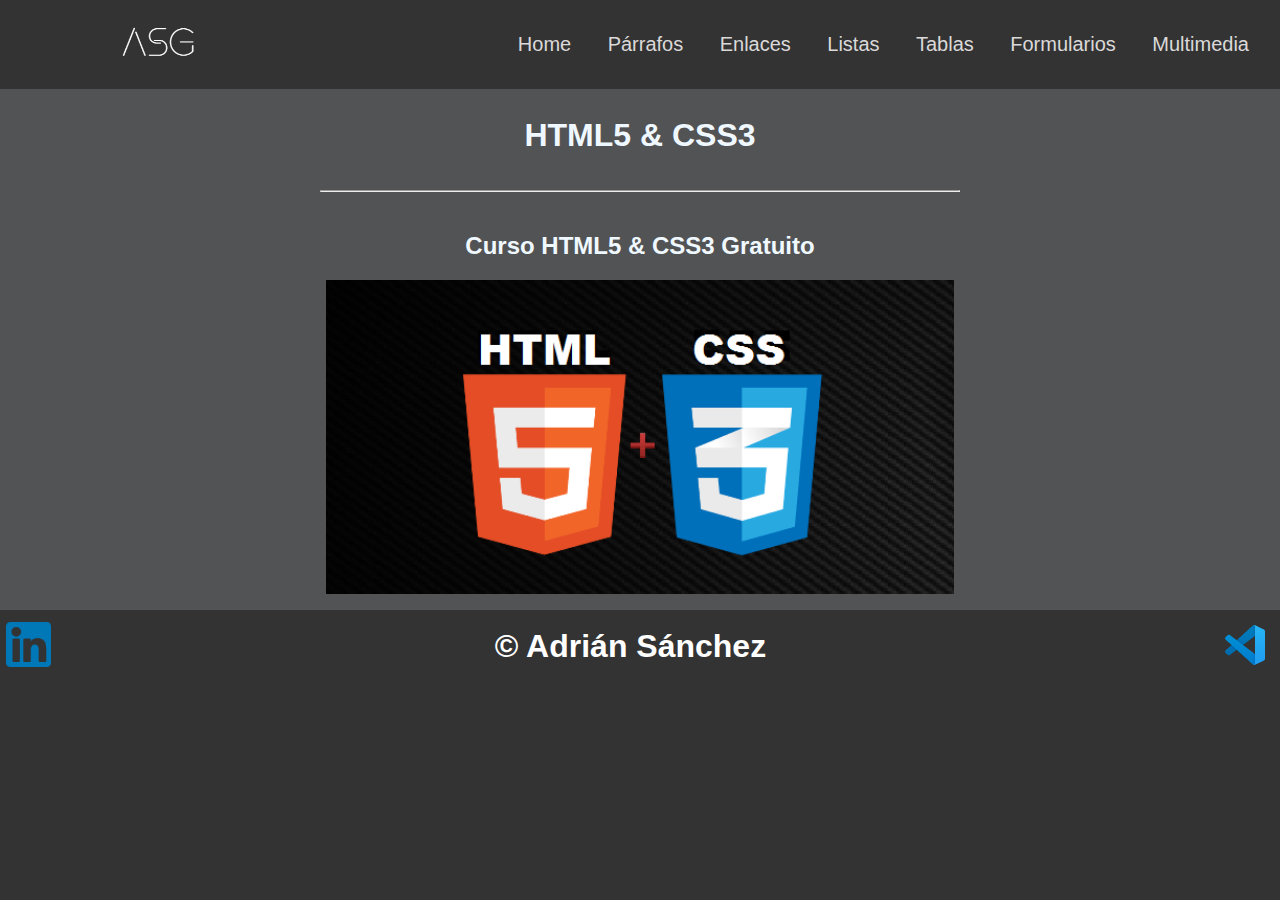
<file: index.html>
<!DOCTYPE html>
<html lang="en">

<head>
    <meta charset="UTF-8">
    <meta name="viewport" content="width=device-width, initial-scale=1.0">
    <title>Curso HTML5-CSS3</title>
    <link rel="stylesheet" href="css/style.css">
</head>

<body>

    <header>
        <div class="row align-items-center justify-content-between">
            <div class="col-3"><img src="img/ASG.png" alt="logo" height="55px"></div>
            <div class="col-9">
                <span id="btnmenu" onclick="opendrawer()">&#9776;</span>
                <nav id="menu">
                    <ul class="text-right">
                        <li>
                            <a href="index.html">
                                Home
                            </a>
                        </li>
                        <li>
                            <a href="parrafos.html">
                                Párrafos
                            </a>
                        </li>
                        <li>
                            <a href="enlaces.html">
                                Enlaces
                            </a>
                        </li>
                        <li>
                            <a href="listas.html">
                                Listas
                            </a>
                        </li>
                        <li>
                            <a href="tablas.html">
                                Tablas
                            </a>
                        </li>
                        <li>
                            <a href="formularios.html">
                                Formularios
                            </a>
                        </li>
                        <li>
                            <a href="multimedia.html">
                                Multimedia
                            </a>
                        </li>
                    </ul>
                </nav>
            </div>
        </div>


    </header>
    <main id="homemain">


        <div class="p-2">
            <h1 class="text-center py-3">HTML5 & CSS3</h1>
        </div>
        <div class="container50 align-items-center"><hr></div>
        <div class="p-2">
            <div id="home" class="">
                <h2 class="text-center">Curso HTML5 & CSS3 Gratuito</h2>
                <img src="img/imagenmain.png" alt="" width="50%">
            </div>
        </div>

    </main>
    <footer class="position-relative">
        <div class="row align-items-center justify-content-between">
            <div id="linkedinfooter" class="col-2">
                <a href="https://www.linkedin.com/in/adri%C3%A1n-s%C3%A1nchez-garc%C3%ADa-063ba6274/"
                    target="_blank"><img src="img/linkedin.png" alt="Enlace Linkedin"></a>
            </div>
            <div id="namefooter" class="col-7">
                <h1 class="text-center text-white py-3">&copy; Adrián Sánchez</h1>
            </div>
           
            <div id="codefooter" class="col-2">
                <a href="https://code.visualstudio.com/" target="_blank"><img src="img/code_70x70.png"
                        alt="Enlace Linkedin" width=""></a>
            </div>
            
            <div class="cb"></div>
        </div>
    </footer>
    </div>
    <script>
        function opendrawer() {
            document.getElementById('menu').style.display = 'block';
            document.getElementById('menu').style.witdh = '100%';
        }
    </script>
</body>

</html>
</file>
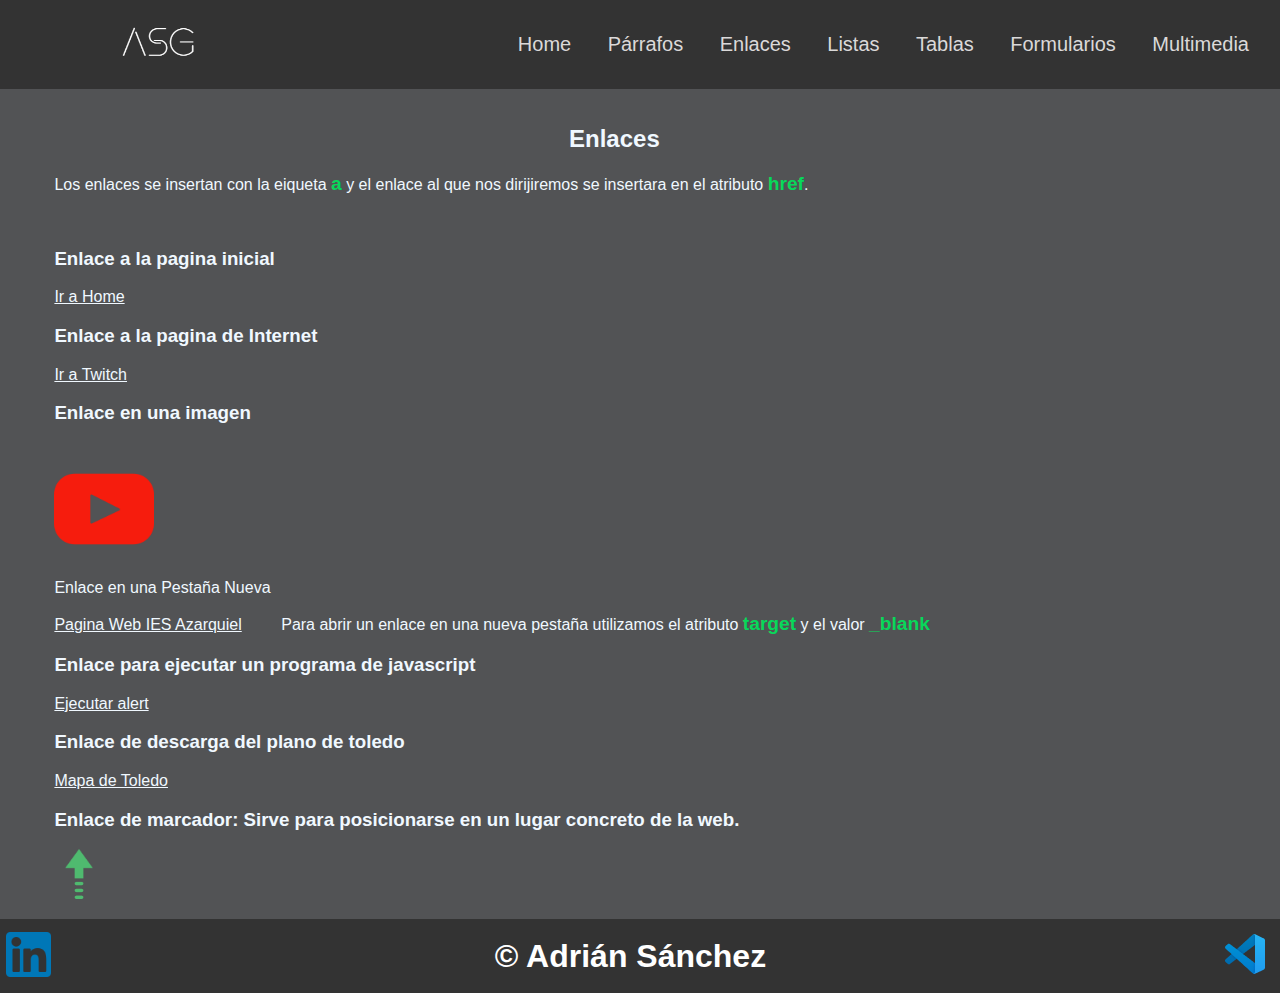
<file: enlaces.html>
<!DOCTYPE html>
<html lang="en">

<head>
    <meta charset="UTF-8">
    <meta name="viewport" content="width=device-width, initial-scale=1.0">
    <title>Enlaces en HTML5</title>
    <link rel="stylesheet" href="css/style.css">
</head>

<body>

    <header>
        <div class="row align-items-center justify-content-between">
            <div class="col-3"><img src="img/ASG.png" alt="logo" height="55px"></div>
            <div class="col-9">
                <span id="btnmenu" onclick="opendrawer()">&#9776;</span>
                <nav id="menu">
                    <ul class="text-right">
                        <li>
                            <a href="index.html">
                                Home
                            </a>
                        </li>
                        <li>
                            <a href="parrafos.html">
                                Párrafos
                            </a>
                        </li>
                        <li>
                            <a href="enlaces.html">
                                Enlaces
                            </a>
                        </li>
                        <li>
                            <a href="listas.html">
                                Listas
                            </a>
                        </li>
                        <li>
                            <a href="tablas.html">
                                Tablas
                            </a>
                        </li>
                        <li>
                            <a href="formularios.html">
                                Formularios
                            </a>
                        </li>
                        <li>
                            <a href="multimedia.html">
                                Multimedia
                            </a>
                        </li>
                    </ul>
                </nav>
            </div>
        </div>


    </header>
    <main>
        <div id="parrafos" class="container80 p-3">
            <h2 class="text-center">Enlaces</h2>
            <p>Los enlaces se insertan con la eiqueta <b class="tcgreen">a</b> y el enlace al que nos dirijiremos se
                insertara en el atributo <b class="tcgreen">href</b>.</p>
            <br>
            <h3>Enlace a la pagina inicial</h3>
            <a href="index.html">Ir a Home</a>
            <br>
            <h3>Enlace a la pagina de Internet</h3>
            <a href="https://www.twitch.tv/">Ir a Twitch</a>
            <br>
            <h3>Enlace en una imagen</h3>
            <a href="https://www.youtube.com"><img src="img/youtube.png" width="100px" alt="Imagen Youtube"
                    class="py-3"></a>
            <br>Enlace en una Pestaña Nueva</h3>
            <br>
            <p><a href="http://www.ies-azarquiel.es/" target="_blank">Pagina Web IES Azarquiel</a> <span class="pl-3">
                    Para abrir un enlace en una nueva pestaña utilizamos el atributo <b class="tcgreen">target</b> y el
                    valor <b class="tcgreen">_blank</b> </span> </p>
            
            <h3>Enlace para ejecutar un programa de javascript</h3>
            <a href="javascript:alert('Hola mundo')">Ejecutar alert</a>
            <h3>Enlace de descarga del plano de toledo</h3>
                <a href="pdf/mapatoledo.pdf" target="_blank">Mapa de Toledo</a>
            <h3>Enlace de marcador: Sirve para posicionarse en un lugar concreto de la web.</h3>
                    <a href="#top"><img src="img/flechaar.png" width="50px" alt=""></a>
        </div>
    </main>
    <footer class="position-relative">
        <div class="row align-items-center justify-content-between">
            <div id="linkedinfooter" class="col-2">
                <a href="https://www.linkedin.com/in/adri%C3%A1n-s%C3%A1nchez-garc%C3%ADa-063ba6274/"
                    target="_blank"><img src="img/linkedin.png" alt="Enlace Linkedin"></a>
            </div>
            <div id="namefooter" class="col-7">
                <h1 class="text-center text-white py-3">&copy; Adrián Sánchez</h1>
            </div>

            <div id="codefooter" class="col-2">
                <a href="https://code.visualstudio.com/" target="_blank"><img src="img/code_70x70.png"
                        alt="Enlace Linkedin" width=""></a>
            </div>

            <div class="cb"></div>
        </div>
    </footer>
    </div>
    <script>
        function opendrawer() {
            document.getElementById('menu').style.display = 'block';
            document.getElementById('menu').style.witdh = '100%';
        }
    </script>
</body>

</html>
</file>
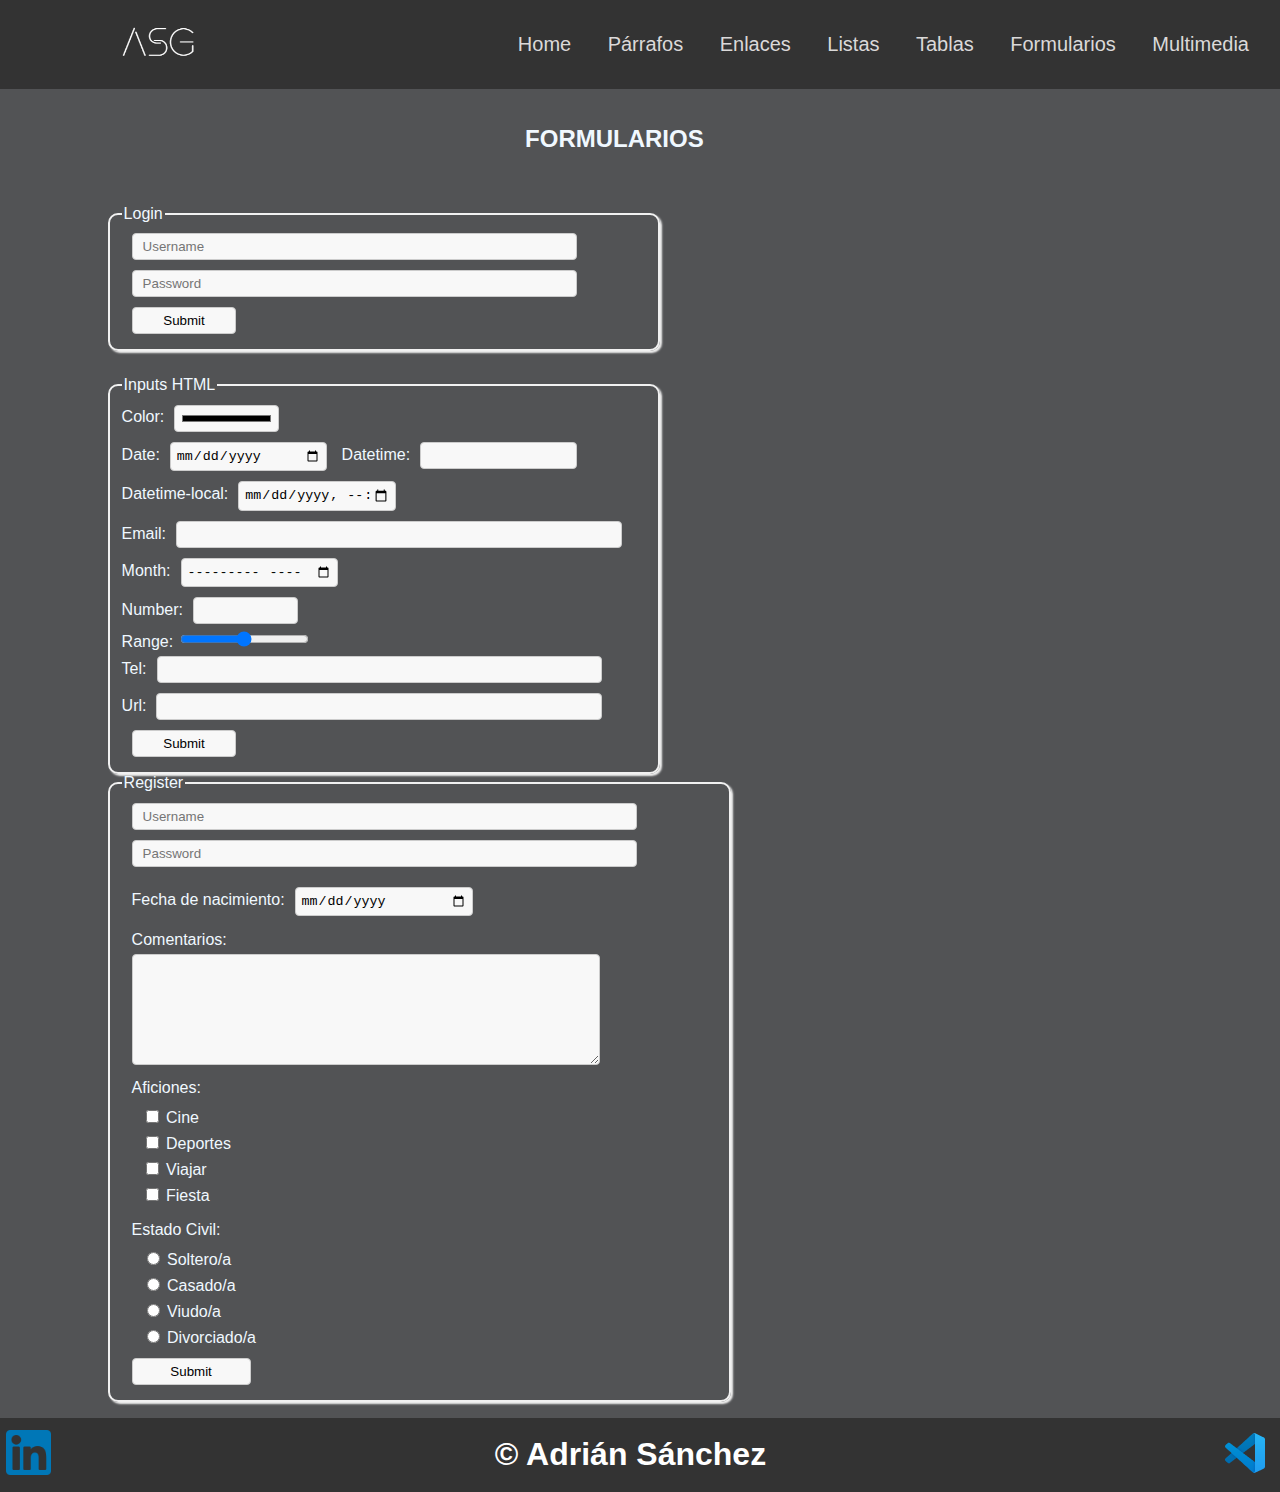
<file: formularios.html>
<!DOCTYPE html>
<html lang="en">

<head>
    <meta charset="UTF-8">
    <meta name="viewport" content="width=device-width, initial-scale=1.0">
    <title>Formularios en HTML5</title>
    <link rel="stylesheet" href="css/style.css">
</head>

<body>

    <header>
        <div class="row align-items-center justify-content-between">
            <div class="col-3"><img src="img/ASG.png" alt="logo" height="55px"></div>
            <div class="col-9">
                <span id="btnmenu" onclick="opendrawer()">&#9776;</span>
                <nav id="menu">
                    <ul class="text-right">
                        <li>
                            <a href="index.html">
                                Home
                            </a>
                        </li>
                        <li>
                            <a href="parrafos.html">
                                Párrafos
                            </a>
                        </li>
                        <li>
                            <a href="enlaces.html">
                                Enlaces
                            </a>
                        </li>
                        <li>
                            <a href="listas.html">
                                Listas
                            </a>
                        </li>
                        <li>
                            <a href="tablas.html">
                                Tablas
                            </a>
                        </li>
                        <li>
                            <a href="formularios.html">
                                Formularios
                            </a>
                        </li>
                        <li>
                            <a href="multimedia.html">
                                Multimedia
                            </a>
                        </li>
                    </ul>
                </nav>
            </div>
        </div>


    </header>
    <main>
        <div class="container80 p-3"><h2 class="text-center">FORMULARIOS</h2></div>
        
        <div id="formularios" class="container70 p-3 row wrap">
           
            <form action="" method="get" id="formlogin" >
                <fieldset id="Login">
                    <legend>Login</legend>
                    <label for=""> <input type="text" name="username" class="inputgrande" placeholder="Username"> </label>
                    <label for=""> <input type="password" name="password" class="inputgrande"placeholder="Password"></label>
                    <label for=""><input type="submit" class="inputpequeno"></label>
                    
                </fieldset>

                <fieldset id="InputsHTML">
                    <legend>Inputs HTML</legend>
                    <label for=""> Color:<input type="color" name="Color" class="inputpequeno"></label><br> 
                    <label for=""> Date:<input type="date" name="date" class="inputfecha"></label>
                    <label for=""> Datetime:<input type="datetime" name="datetime" class="inputfecha"></label><br>
                    <label for=""> Datetime-local:<input type="datetime-local" name="datetimel" class="inputfecha"></label><br>
                    <label for=""> Email:<input type="email" name="email" class="inputgrande"></label>
                    <label for="">Month:<input type="month" name="color" class="inputfecha"></label><br>
                    <label for="">Number:<input type="number" name="number" class="inputpequeno"></label><br>
                    <label for="">Range:  <input type="range" name="range" class=""></label><br>
                    <label for="">Tel:<input type="tel" name="telephone" class="inputgrande"></label><br>
                    <label for="">Url:<input type="url" name="url" class="inputgrande"></label>
                    <label for=""><input type="submit" class="inputpequeno"></label>


                    
                </fieldset>
            </form>
            <form action="" method="get" id="formregister">
                <fieldset id="Register">
                    <legend>Register</legend>
                    <label for=""> <input type="text" name="username" class="inputgrande" placeholder="Username"></label>
                    <label for=""> <input type="password" name="password" class="inputgrande" placeholder="Password"></label>
                    
                    <div class="p-t"><label for="" class="m-l p-t">Fecha de nacimiento:<input type="date" name="fecha" class="inputfecha" placeholder=""></label></div>
                    
                    <div class="m-l p-t">
                        <label for="" class="p-b">Comentarios:</label><br>
                        <textarea class="inputcomentario" name="comment" id="" cols="70" rows="7"></textarea></label>
                    </div>
                    <div class="m-l p-t">
                        <label for="">Aficiones: <br>
                            
                            <div class="m-l p-t">
                                <input type="checkbox" name="cine" id="" class="m-b-p"> Cine <br>
                                <input type="checkbox" name="deportes" id="" class="m-b-p"> Deportes <br>
                                <input type="checkbox" name="viajar" id=""class="m-b-p"> Viajar  <br>
                                <input type="checkbox" name="fiesta" id="" class="m-b-p"> Fiesta <br>
                            </div>
                        </label>
                    </div>
                    <div class="m-l p-t">
                        <label for="" class="m-b-p">Estado Civil: <br>
                           
                            <div class="m-l p-t">
                                <input type="radio" name="estado" id="" class="m-b-p"> Soltero/a <br>
                                <input type="radio" name="estado" id=""class="m-b-p"> Casado/a <br>
                                <input type="radio" name="estado" id="" class="m-b-p"> Viudo/a <br>
                                <input type="radio" name="estado" id="" class="m-b-p"> Divorciado/a <br>
                                
                            </div>
                        </label>
                    </div>
                    <label for=""><input type="submit" class="inputpequeno"></label>
                </fieldset>
            </form>
            
        </div>
    </main>
    <footer class="position-relative">
        <div class="row align-items-center justify-content-between">
            <div id="linkedinfooter" class="col-2">
                <a href="https://www.linkedin.com/in/adri%C3%A1n-s%C3%A1nchez-garc%C3%ADa-063ba6274/"
                    target="_blank"><img src="img/linkedin.png" alt="Enlace Linkedin"></a>
            </div>
            <div id="namefooter" class="col-7">
                <h1 class="text-center text-white py-3">&copy; Adrián Sánchez</h1>
            </div>

            <div id="codefooter" class="col-2">
                <a href="https://code.visualstudio.com/" target="_blank"><img src="img/code_70x70.png"
                        alt="Enlace Linkedin" width=""></a>
            </div>

            <div class="cb"></div>
        </div>
    </footer>
    </div>
    <script>
        function opendrawer() {
            document.getElementById('menu').style.display = 'block';
            document.getElementById('menu').style.witdh = '100%';
        }
    </script>
</body>

</html>
</file>
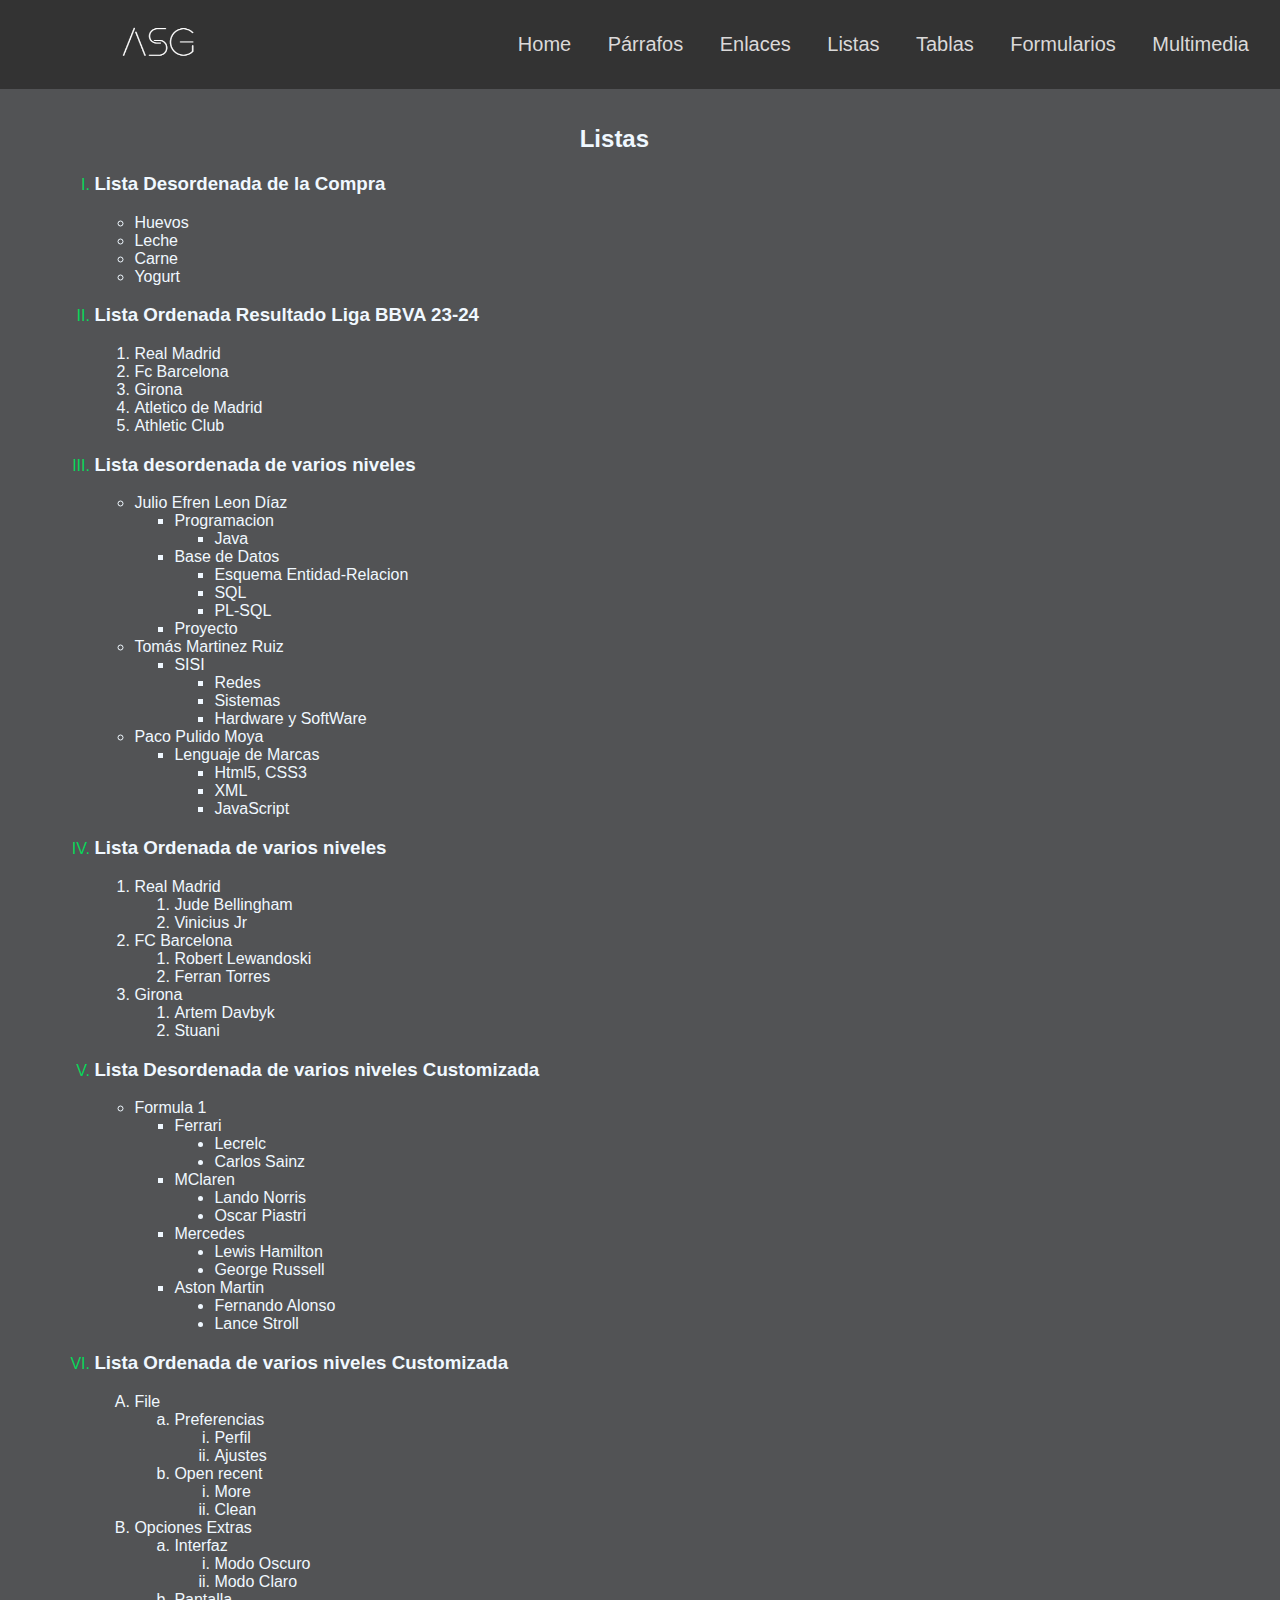
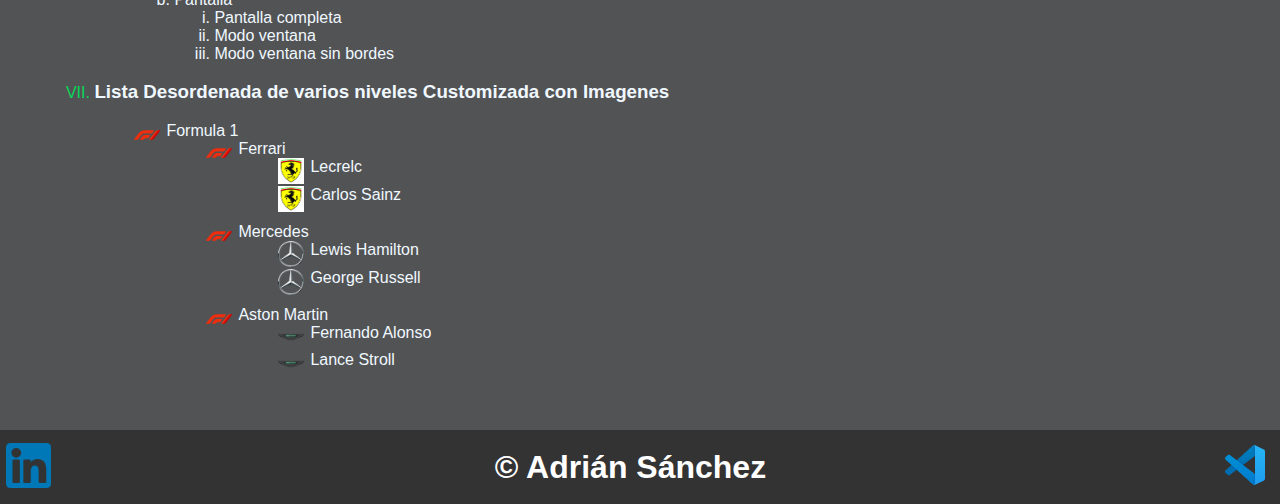
<file: listas.html>
<!DOCTYPE html>
<html lang="en">

<head>
    <meta charset="UTF-8">
    <meta name="viewport" content="width=device-width, initial-scale=1.0">
    <title>Listas en HTML5</title>
    <link rel="stylesheet" href="css/style.css">
</head>

<body>

    <header>
        <div class="row align-items-center justify-content-between">
            <div class="col-3"><img src="img/ASG.png" alt="logo" height="55px"></div>
            <div class="col-9">
                <span id="btnmenu" onclick="opendrawer()">&#9776;</span>
                <nav id="menu">
                    <ul class="text-right">
                        <li>
                            <a href="index.html">
                                Home
                            </a>
                        </li>
                        <li>
                            <a href="parrafos.html">
                                Párrafos
                            </a>
                        </li>
                        <li>
                            <a href="enlaces.html">
                                Enlaces
                            </a>
                        </li>
                        <li>
                            <a href="listas.html">
                                Listas
                            </a>
                        </li>
                        <li>
                            <a href="tablas.html">
                                Tablas
                            </a>
                        </li>
                        <li>
                            <a href="formularios.html">
                                Formularios
                            </a>
                        </li>
                        <li>
                            <a href="multimedia.html">
                                Multimedia
                            </a>
                        </li>
                    </ul>
                </nav>
            </div>
        </div>


    </header>
    <main>
        <div id="parrafos" class="container80 p-3">
            
            <h2 class="text-center">Listas</h2>
            <ol id="principal">
                <li><h3>Lista Desordenada de la Compra</h3></li>
                <ul>
                    <li>Huevos</li>
                    <li>Leche</li>
                    <li>Carne</li>
                    <li>Yogurt</li>
                </ul>
                <li><h3>Lista Ordenada Resultado Liga BBVA 23-24</h3></li>
                <ol>
                    <li>Real Madrid</li>
                    <li>Fc Barcelona</li>
                    <li>Girona</li>
                    <li>Atletico de Madrid</li>
                    <li>Athletic Club</li>
                </ol>
                <li><h3>Lista desordenada de varios niveles</h3></li>
                <ul>
                    <li>Julio Efren Leon Díaz
                        <ul>
                            <li>Programacion</li>    
                                <ul>
                                    <li>Java</li>
                                </ul>
                            <li>Base de Datos</li>
                                <ul>
                                    <li>Esquema Entidad-Relacion</li>
                                    <li>SQL</li>
                                    <li>PL-SQL</li>
                                </ul>
                            <li>Proyecto</li>
                        </ul>
                    </li>
                    <li>Tomás Martinez Ruiz
                        <ul>
                            <li>SISI</li>
                            <ul>
                                <li>Redes</li>
                                <li>Sistemas</li>
                                <li>Hardware y SoftWare</li>
                            </ul>
                        </ul>
                    </li>
                    <li>Paco Pulido Moya
                        <ul>
                            <li>Lenguaje de Marcas</li>
                                <ul>
                                    <li>Html5, CSS3</li>
                                    <li>XML</li>
                                    <li>JavaScript</li>
                                </ul>
                        </ul>
                    </li>
                </ul>
                <li><h3>Lista Ordenada de varios niveles</h3></li>
                <ol>
                    <li>Real Madrid
                        <ol>
                            <li>Jude Bellingham</li>
                            <li>Vinicius Jr</li>
                        </ol>
                    </li>
                    <li>FC Barcelona
                        <ol>
                            <li>Robert Lewandoski</li>
                            <li>Ferran Torres</li>
                            
                        </ol>
                    </li>
                    <li>Girona
                        <ol>
                            <li>Artem Davbyk</li>
                            <li>Stuani</li>
                        </ol>
                    </li>
                </ol>
                <li><h3>Lista Desordenada de varios niveles Customizada</h3></li>
                <ul id="ulcustom1">
                    <li>Formula 1
                        <ul>
                            <li>Ferrari
                                <ul>
                                    <li>Lecrelc</li>
                                    <li>Carlos Sainz</li>
                                </ul>
                            </li>
                            
                            <li>MClaren
                                <ul>
                                    <li>Lando Norris</li>
                                    <li>Oscar Piastri</li>
                                </ul>
                            </li>

                            <li>Mercedes
                                <ul>
                                    <li>Lewis Hamilton</li>
                                    <li>George Russell</li>
                                </ul>
                            </li>
                            <li>Aston Martin
                                <ul>
                                    <li>Fernando Alonso</li>
                                    <li>Lance Stroll</li>
                                </ul>
                            </li>
                            
                        </ul>
                    </li>
                </ul>
                <li><h3>Lista Ordenada de varios niveles Customizada</h3></li>
                <ol id="olcustom1">
                    <li>File
                        <ol>
                            <li>Preferencias
                                <ol>
                                    <li>Perfil</li>
                                    <li>Ajustes</li>
                                </ol>
                            </li>
                            <li>Open recent
                                <ol>
                                    <li>More</li>
                                    <li>Clean</li>
                                </ol>
                            </li>
                        </ol>
                    </li>
                    <li>Opciones Extras
                        <ol>
                            <li>Interfaz
                                <ol>
                                    <li>Modo Oscuro</li>
                                    <li>Modo Claro</li>
                                </ol>
                            </li>
                            <li>Pantalla
                                <ol>
                                    <li>Pantalla completa</li>
                                    <li>Modo ventana</li>
                                    <li>Modo ventana sin bordes</li>
                                </ol>
                            </li>
                        </ol>
                    </li>
                </ol>
                <li><h3>Lista Desordenada de varios niveles Customizada con Imagenes</h3></li>
                <ul id="ulcustom2">
                    <li>Formula 1
                        <ul>
                            <li id="ulferrari">Ferrari
                                <ul>
                                    <li>Lecrelc</li>
                                    <li>Carlos Sainz</li>
                                </ul>
                            </li>
                            
                            

                            <li id="ulmercedes">Mercedes
                                <ul>
                                    <li>Lewis Hamilton</li>
                                    <li>George Russell</li>
                                </ul>
                            </li>
                            <li id="ulastonmartin">Aston Martin
                                <ul>
                                    <li>Fernando Alonso</li>
                                    <li>Lance Stroll</li>
                                </ul>
                            </li>
                            
                        </ul>
                    </li>
                </ul>
            </ol>
        </div>
    </main>
    <footer class="position-relative">
        <div class="row align-items-center justify-content-between">
            <div id="linkedinfooter" class="col-2">
                <a href="https://www.linkedin.com/in/adri%C3%A1n-s%C3%A1nchez-garc%C3%ADa-063ba6274/"
                    target="_blank"><img src="img/linkedin.png" alt="Enlace Linkedin"></a>
            </div>
            <div id="namefooter" class="col-7">
                <h1 class="text-center text-white py-3">&copy; Adrián Sánchez</h1>
            </div>

            <div id="codefooter" class="col-2">
                <a href="https://code.visualstudio.com/" target="_blank"><img src="img/code_70x70.png"
                        alt="Enlace Linkedin" width=""></a>
            </div>

            <div class="cb"></div>
        </div>
    </footer>
    </div>
    <script>
        function opendrawer() {
            document.getElementById('menu').style.display = 'block';
            document.getElementById('menu').style.witdh = '100%';
        }
    </script>
</body>

</html>
</file>
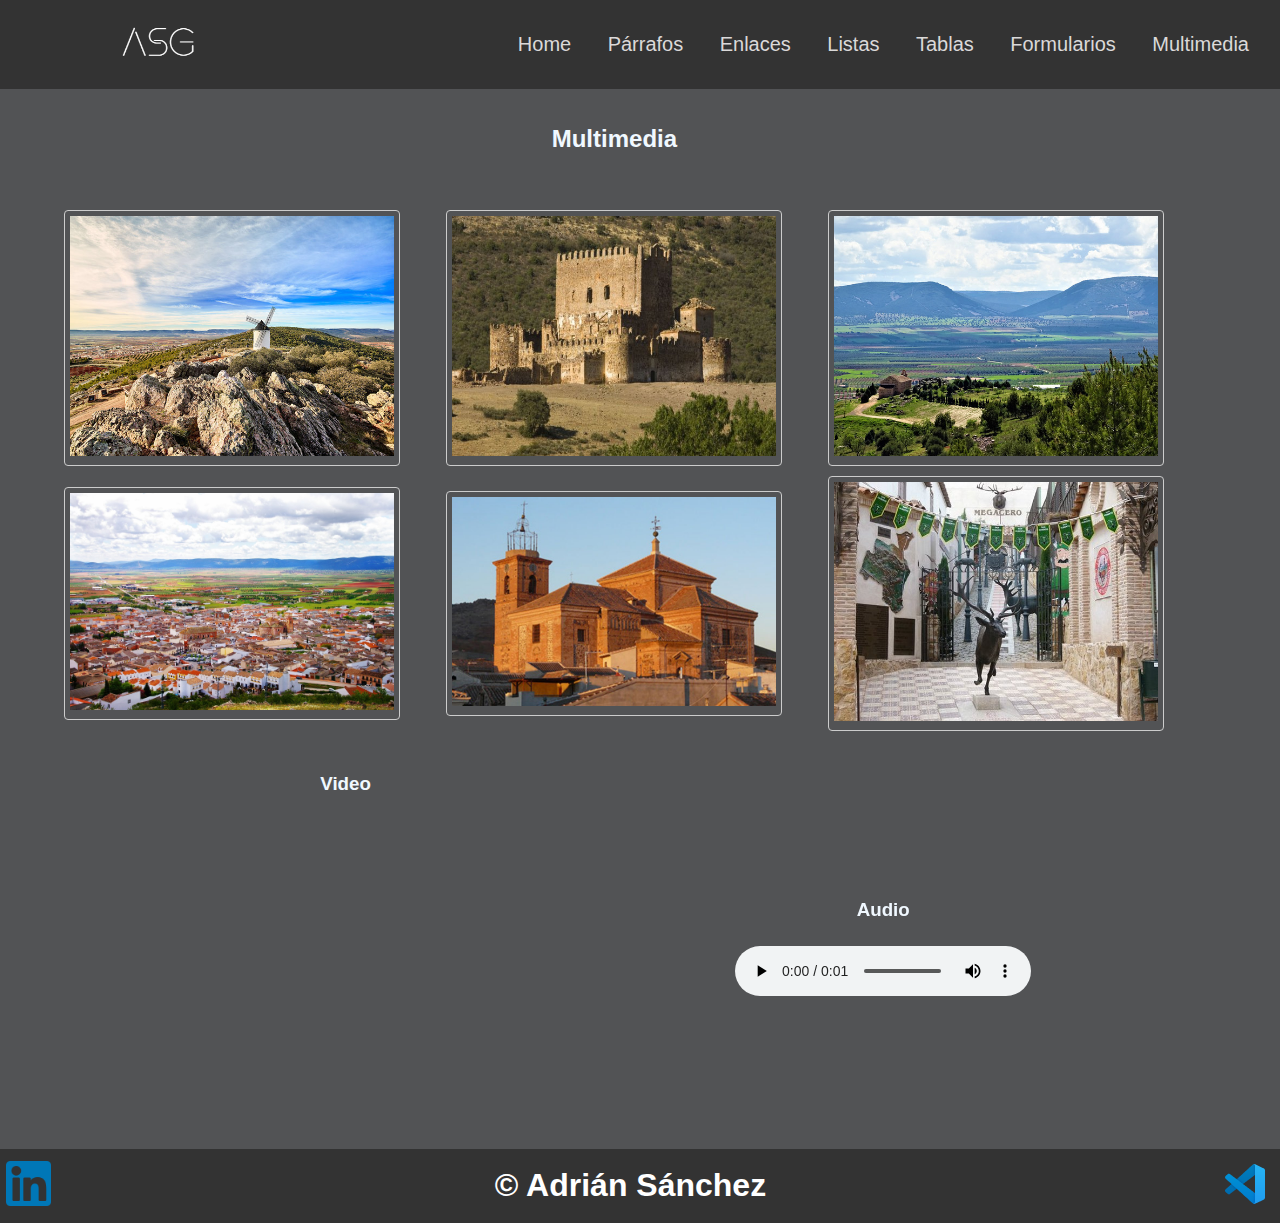
<file: multimedia.html>
<!DOCTYPE html>
<html lang="en">

<head>
    <meta charset="UTF-8">
    <meta name="viewport" content="width=device-width, initial-scale=1.0">
    <title>Multimedia en HTML5</title>
    <link rel="stylesheet" href="css/style.css">
</head>

<body>

    <header>
        <div class="row align-items-center justify-content-between">
            <div class="col-3"><img src="img/ASG.png" alt="logo" height="55px"></div>
            <div class="col-9">
                <span id="btnmenu" onclick="opendrawer()">&#9776;</span>
                <nav id="menu">
                    <ul class="text-right">
                        <li>
                            <a href="index.html">
                                Home
                            </a>
                        </li>
                        <li>
                            <a href="parrafos.html">
                                Párrafos
                            </a>
                        </li>
                        <li>
                            <a href="enlaces.html">
                                Enlaces
                            </a>
                        </li>
                        <li>
                            <a href="listas.html">
                                Listas
                            </a>
                        </li>
                        <li>
                            <a href="tablas.html">
                                Tablas
                            </a>
                        </li>
                        <li>
                            <a href="formularios.html">
                                Formularios
                            </a>
                        </li>
                        <li>
                            <a href="multimedia.html">
                                Multimedia
                            </a>
                        </li>
                    </ul>
                </nav>
            </div>
        </div>


    </header>
    <main>
        <div id=""" class=" container80 p-3">
            <h2 class="text-center">Multimedia</h2>
        </div>
        <div id="multimedia" class="container80 p-3 align-items-center" class"">
            <div class="row wrap">
                <div class="col3">
                    <img src="img/v2.jpg" alt="" width="100%">
                </div>
                <div class="col3">
                    <img src="img/v1.jpg" alt="" width="100%">
                </div>
                <div class="col3">
                    <img src="img/v3.jpg" alt="" width="100%">
                </div>
                <div class="col3">
                    <img src="img/v4.jpg" alt="" width="100%">
                </div>
                <div class="col3">
                    <img src="img/v5.jpg" alt="" width="100%">
                </div>
                <div class="col3">
                    <img src="img/v6.jpg" alt="" width="100%">
                </div>
            </div>


            <div class="cb"></div><br>
            <div id="containervideo">
            <div class="row wrap">
                <div class="text-center col2">
                    <h3>Video</h3>
                    <iframe width="560" height="315" src="https://www.youtube.com/embed/uoz2oiuCXKY?si=5EnFdWcC8pEmSmiI" title="YouTube video player" frameborder="0" allow="accelerometer; autoplay; clipboard-write; encrypted-media; gyroscope; picture-in-picture; web-share" referrerpolicy="strict-origin-when-cross-origin" allowfullscreen></iframe>
                </div>
            
                    <div class="text-center col2">
                    <h3>Audio</h3>
                    <audio src="resources/mondongo.mp3" controls></audio>
                </div>
            </div>
            
            </div>
        </div>
    </main>
    <footer class="position-relative">
        <div class="row align-items-center justify-content-between">
            <div id="linkedinfooter" class="col-2">
                <a href="https://www.linkedin.com/in/adri%C3%A1n-s%C3%A1nchez-garc%C3%ADa-063ba6274/"
                    target="_blank"><img src="img/linkedin.png" alt="Enlace Linkedin"></a>
            </div>
            <div id="namefooter" class="col-7">
                <h1 class="text-center text-white py-3">&copy; Adrián Sánchez</h1>
            </div>

            <div id="codefooter" class="col-2">
                <a href="https://code.visualstudio.com/" target="_blank"><img src="img/code_70x70.png"
                        alt="Enlace Linkedin" width=""></a>
            </div>

            <div class="cb"></div>


            
        </div>
    </footer>
    </div>
    <script>
        function opendrawer() {
            document.getElementById('menu').style.display = 'block';
            document.getElementById('menu').style.witdh = '100%';
        }
    </script>
</body>

</html>
</file>
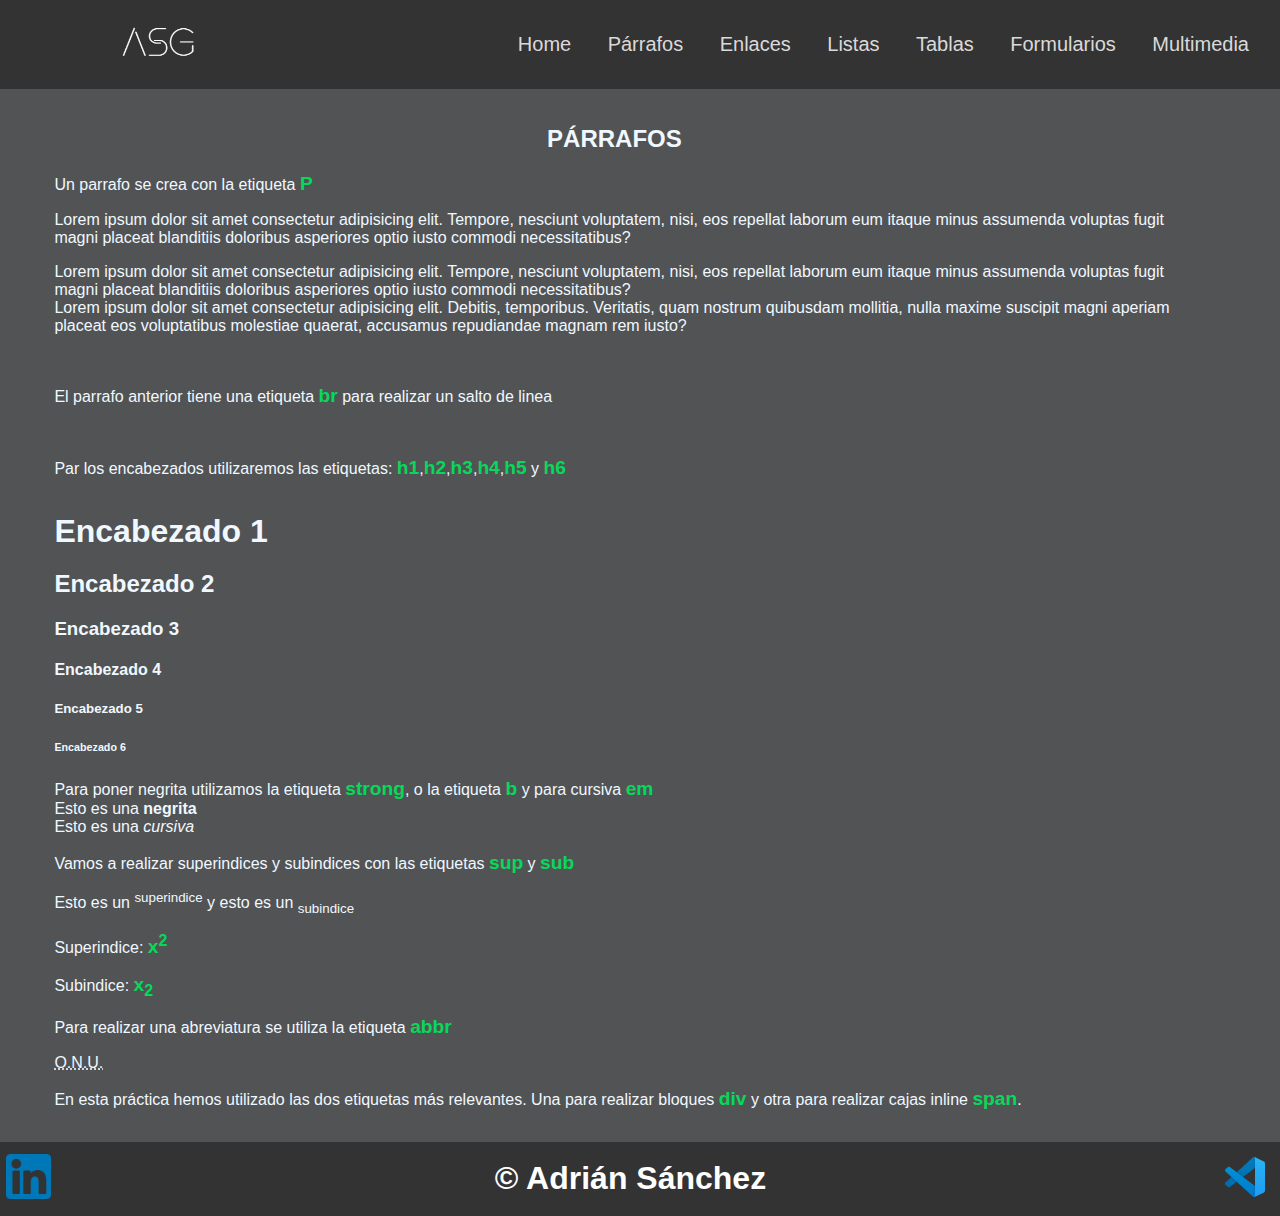
<file: parrafos.html>
<!DOCTYPE html>
<html lang="en">

<head>
    <meta charset="UTF-8">
    <meta name="viewport" content="width=device-width, initial-scale=1.0">
    <title>Párrafos en HTML5</title>
    <link rel="stylesheet" href="css/style.css">
</head>

<body>

    <header>
        <div class="row align-items-center justify-content-between">
            <div class="col-3"><img src="img/ASG.png" alt="logo" height="55px"></div>
            <div class="col-9">
                <span id="btnmenu" onclick="opendrawer()">&#9776;</span>
                <nav id="menu">
                    <ul class="text-right">
                        <li>
                            <a href="index.html">
                                Home
                            </a>
                        </li>
                        <li>
                            <a href="parrafos.html">
                                Párrafos
                            </a>
                        </li>
                        <li>
                            <a href="enlaces.html">
                                Enlaces
                            </a>
                        </li>
                        <li>
                            <a href="listas.html">
                                Listas
                            </a>
                        </li>
                        <li>
                            <a href="tablas.html">
                                Tablas
                            </a>
                        </li>
                        <li>
                            <a href="formularios.html">
                                Formularios
                            </a>
                        </li>
                        <li>
                            <a href="multimedia.html">
                                Multimedia
                            </a>
                        </li>
                    </ul>
                </nav>
            </div>
        </div>


    </header>
    <main>
        <div id="parrafos" class="container80 p-3">
            <h2 class="text-center">PÁRRAFOS</h2>
            <p>Un parrafo se crea con la etiqueta <b class="tcgreen">P</b></p>
            <p>Lorem ipsum dolor sit amet consectetur adipisicing elit. Tempore, nesciunt voluptatem, nisi, eos
                repellat laborum eum itaque minus assumenda voluptas fugit magni placeat blanditiis doloribus
                asperiores optio iusto commodi necessitatibus?</p>
            <p>Lorem ipsum dolor sit amet consectetur adipisicing elit. Tempore, nesciunt voluptatem, nisi, eos
                repellat laborum eum itaque minus assumenda voluptas fugit magni placeat blanditiis doloribus
                asperiores optio iusto commodi necessitatibus?<br />Lorem ipsum dolor sit amet consectetur
                adipisicing elit. Debitis, temporibus. Veritatis, quam nostrum quibusdam mollitia, nulla maxime
                suscipit magni aperiam placeat eos voluptatibus molestiae quaerat, accusamus repudiandae magnam
                rem iusto?</p> <br>
            <p>El parrafo anterior tiene una etiqueta <b class="tcgreen">br</b> para realizar un salto de linea</p><br>
            <p>Par los encabezados utilizaremos las etiquetas: <b class="tcgreen">h1</b>,<b class="tcgreen">h2</b>,<b
                    class="tcgreen">h3</b>,<b class="tcgreen">h4</b>,<b class="tcgreen">h5</b> y <b
                    class="tcgreen">h6</b></p> <br>
            <h1>Encabezado 1</h1>
            <h2>Encabezado 2</h2>
            <h3>Encabezado 3</h3>
            <h4>Encabezado 4</h4>
            <h5>Encabezado 5</h5>
            <h6>Encabezado 6</h6>


            <p>Para poner negrita utilizamos la etiqueta <b class="tcgreen">strong</b>, o la etiqueta <b
                    class="tcgreen">b</b> y para cursiva <b class="tcgreen">em</b> <br />

                Esto es una <strong>negrita</strong><br />
                Esto es una <em>cursiva</em>
            </p>
            <p>Vamos a realizar superindices y subindices con las etiquetas <b class="tcgreen">sup</b> y <b
                    class="tcgreen">sub </b> </p>
            <p>Esto es un <sup>superindice</sup> y esto es un <sub>subindice</sub></p>
            <p>Superindice: <b class="tcgreen">x<sup>2</sup></b> </p>
            <p>Subindice: <b class="tcgreen">x<sub>2</sub></b> </p>
            <p>Para realizar una abreviatura se utiliza la etiqueta <b class="tcgreen">abbr</b></p>
            <p><abbr title="Organización de las Naciones Unidas">O.N.U.</abbr></p>
            <p>En esta práctica hemos utilizado las dos etiquetas más relevantes. Una para realizar bloques
                <b class="tcgreen">div</b> y otra para realizar cajas inline <b class="tcgreen">span</b>.
            </p>
        </div>
    </main>
    <footer class="position-relative">
        <div class="row align-items-center justify-content-between">
            <div id="linkedinfooter" class="col-2">
                <a href="https://www.linkedin.com/in/adri%C3%A1n-s%C3%A1nchez-garc%C3%ADa-063ba6274/"
                    target="_blank"><img src="img/linkedin.png" alt="Enlace Linkedin"></a>
            </div>
            <div id="namefooter" class="col-7">
                <h1 class="text-center text-white py-3">&copy; Adrián Sánchez</h1>
            </div>

            <div id="codefooter" class="col-2">
                <a href="https://code.visualstudio.com/" target="_blank"><img src="img/code_70x70.png"
                        alt="Enlace Linkedin" width=""></a>
            </div>

            <div class="cb"></div>
        </div>
    </footer>
    </div>
    <script>
        function opendrawer() {
            document.getElementById('menu').style.display = 'block';
            document.getElementById('menu').style.witdh = '100%';
        }
    </script>
</body>

</html>
</file>
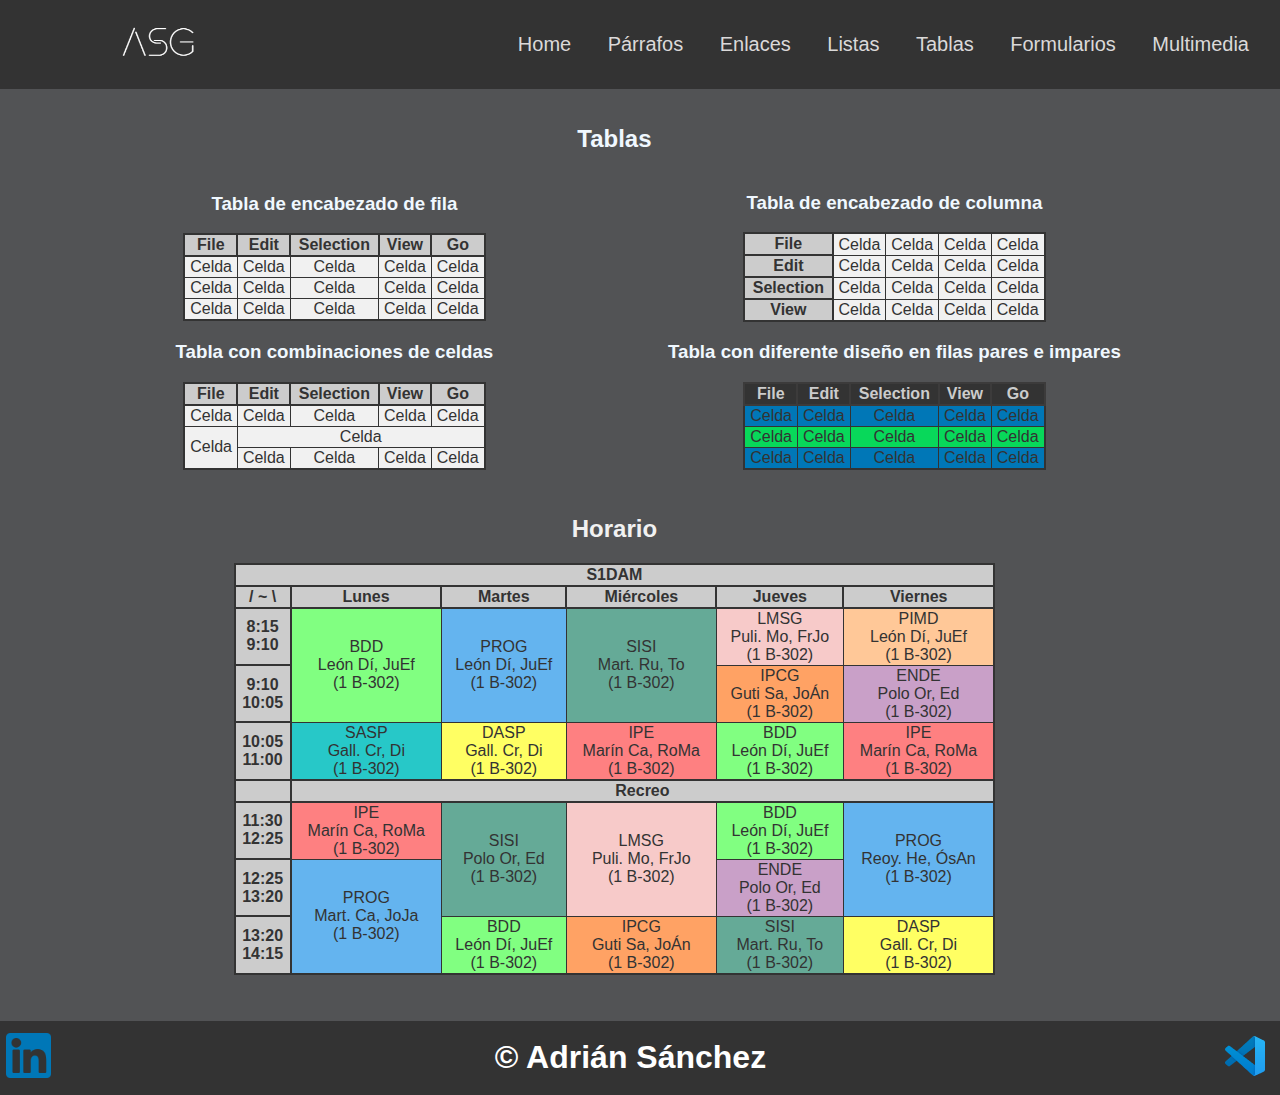
<file: tablas.html>
<!DOCTYPE html>
<html lang="en">

<head>
    <meta charset="UTF-8">
    <meta name="viewport" content="width=device-width, initial-scale=1.0">
    <title>Tablas en HTML5</title>
    <link rel="stylesheet" href="css/style.css">
</head>

<body>

    <header>
        <div class="row align-items-center justify-content-between">
            <div class="col-3"><img src="img/ASG.png" alt="logo" height="55px"></div>
            <div class="col-9">
                <span id="btnmenu" onclick="opendrawer()">&#9776;</span>
                <nav id="menu">
                    <ul class="text-right">
                        <li>
                            <a href="index.html">
                                Home
                            </a>
                        </li>
                        <li>
                            <a href="parrafos.html">
                                Párrafos
                            </a>
                        </li>
                        <li>
                            <a href="enlaces.html">
                                Enlaces
                            </a>
                        </li>
                        <li>
                            <a href="listas.html">
                                Listas
                            </a>
                        </li>
                        <li>
                            <a href="tablas.html">
                                Tablas
                            </a>
                        </li>
                        <li>
                            <a href="formularios.html">
                                Formularios
                            </a>
                        </li>
                        <li>
                            <a href="multimedia.html">
                                Multimedia
                            </a>
                        </li>
                    </ul>
                </nav>
            </div>
        </div>


    </header>
    <main>
        <div id="parrafos" class="container80 p-3">
            <h2 class="text-center">Tablas</h2>
            <div id="tablas" class="row  wrap align-items-center">

                <div class="t1">
                    <h3>Tabla de encabezado de fila</h3>
                    <table border="2" class="tcenter">

                        <tr>
                            <th>File</th>
                            <th>Edit</th>
                            <th>Selection</th>
                            <th>View</th>
                            <th>Go</th>
                        </tr>
                        <tr>
                            <td>Celda</td>
                            <td>Celda</td>
                            <td>Celda</td>
                            <td>Celda</td>
                            <td>Celda</td>
                        </tr>
                        <tr>
                            <td>Celda</td>
                            <td>Celda</td>
                            <td>Celda</td>
                            <td>Celda</td>
                            <td>Celda</td>
                        </tr>
                        <tr>
                            <td>Celda</td>
                            <td>Celda</td>
                            <td>Celda</td>
                            <td>Celda</td>
                            <td>Celda</td>
                        </tr>
                    </table>
                </div>

                <div class="t1">
                    <h3>Tabla de encabezado de columna</h3>
                    <table border="2">
                        <tr>
                            <th>File</th>
                            <td>Celda</td>
                            <td>Celda</td>
                            <td>Celda</td>
                            <td>Celda</td>
                        </tr>
                        <tr>
                            <th>Edit</th>
                            <td>Celda</td>
                            <td>Celda</td>
                            <td>Celda</td>
                            <td>Celda</td>
                        </tr>
                        <tr>
                            <th>Selection</th>
                            <td>Celda</td>
                            <td>Celda</td>
                            <td>Celda</td>
                            <td>Celda</td>
                        </tr>
                        <tr>
                            <th>View</th>
                            <td>Celda</td>
                            <td>Celda</td>
                            <td>Celda</td>
                            <td>Celda</td>
                        </tr>
                    </table>
                </div>

                <div class="t1">
                    <h3>Tabla con combinaciones de celdas</h3>
                    <table border="2">
                        <tr>
                            <th>File</th>
                            <th>Edit</th>
                            <th>Selection</th>
                            <th>View</th>
                            <th>Go</th>
                        </tr>
                        <tr>
                            <td>Celda</td>
                            <td>Celda</td>
                            <td>Celda</td>
                            <td>Celda</td>
                            <td>Celda</td>
                        </tr>
                        <tr>
                            <td rowspan="2">Celda</td>
                            <td colspan="4">Celda</td>
                        </tr>
                        <tr>
                            <td>Celda</td>
                            <td>Celda</td>
                            <td>Celda</td>
                            <td>Celda</td>
                        </tr>
                    </table>
                </div>

                <div class="t1">
                    <h3>Tabla con diferente diseño en filas pares e impares</h3>
                    <table id="tabladiseño" border="2">


                        <tr class="impar">
                            <th>File</th>
                            <th>Edit</th>
                            <th>Selection</th>
                            <th>View</th>
                            <th>Go</th>
                        </tr>

                        <tr class="par">
                            <td>Celda</td>
                            <td>Celda</td>
                            <td>Celda</td>
                            <td>Celda</td>
                            <td>Celda</td>
                        </tr>
                        <tr class="impar">
                            <td>Celda</td>
                            <td>Celda</td>
                            <td>Celda</td>
                            <td>Celda</td>
                            <td>Celda</td>
                        </tr>
                        <tr class="par">
                            <td>Celda</td>
                            <td>Celda</td>
                            <td>Celda</td>
                            <td>Celda</td>
                            <td>Celda</td>
                        </tr>
                    </table>
                </div>

                <div id="thorario" class="t2">
                    <table border="" class="horario">
                        <caption>
                            <h2>Horario</h2>
                        </caption>
                        <tr>
                            <th colspan="6" class="grupo">S1DAM</th>
                        </tr>
                        <tr>
                            <th>/ &#0126; \</th>
                            <th>Lunes</th>
                            <th>Martes</th>
                            <th>Miércoles</th>
                            <th>Jueves</th>
                            <th>Viernes</th>
                        </tr>
                        <tr>
                            <th>8:15<br />9:10</th>
                            <td rowspan="2" class="bd">BDD<br>León Dí, JuEf<br>(1 B-302)</td>
                            <td rowspan="2" class="prog">PROG<br>León Dí, JuEf<br>(1 B-302)</td>
                            <td rowspan="2" class="sisi">SISI<br>Mart. Ru, To<br>(1 B-302)</td>
                            <td rowspan="1" class="lm">LMSG<br>Puli. Mo, FrJo<br>(1 B-302)</td>
                            <td rowspan="1" class="pimd">PIMD<br>León Dí, JuEf<br>(1 B-302)</td>
                        </tr>
                        <tr>
                            <th>9:10<br />10:05</th>
                            <td class="ipcg">IPCG<br>Guti Sa, JoÁn<br>(1 B-302)</td>
                            <td class="ende">ENDE<br>Polo Or, Ed<br>(1 B-302)</td>
                        </tr>
                        <tr>
                            <th>10:05<br />11:00</th>
                            <td class="sasp">SASP<br>Gall. Cr, Di<br>(1 B-302)</td>
                            <td class="dasp">DASP<br>Gall. Cr, Di<br>(1 B-302)</td>
                            <td class="ipe">IPE<br>Marín Ca, RoMa<br>(1 B-302)</td>
                            <td class="bd">BDD<br>León Dí, JuEf<br>(1 B-302)</td>
                            <td class="ipe">IPE<br>Marín Ca, RoMa<br>(1 B-302)</td>
                        </tr>
                        <tr class="bg-grey-o">
                            <th></th>
                            <th colspan="5" class="">Recreo</th>
                        </tr>
                        <tr>
                            <th>11:30<br />12:25</th>
                            <td class="ipe">IPE<br>Marín Ca, RoMa<br>(1 B-302)</td>
                            <td class="sisi" rowspan="2">SISI<br>Polo Or, Ed<br>(1 B-302)</td>
                            <td rowspan="2" class="lm">LMSG<br>Puli. Mo, FrJo<br>(1 B-302)</td>
                            <td class="bd">BDD<br>León Dí, JuEf<br>(1 B-302)</td>
                            <td rowspan="2" class="prog">PROG<br>Reoy. He, ÓsAn<br>(1 B-302)</td>
                        </tr>
                        <tr>
                            <th>12:25<br />13:20</th>
                            <td rowspan="2" class="prog">PROG<br>Mart. Ca, JoJa<br>(1 B-302)</td>
                            <td class="ende">ENDE<br>Polo Or, Ed<br>(1 B-302)</td>
                        </tr>
                        <tr>
                            <th>13:20<br />14:15</th>
                            
                            <td class="bd">BDD<br>León Dí, JuEf<br>(1 B-302)</td>
                            <td class="ipcg">IPCG<br>Guti Sa, JoÁn<br>(1 B-302)</td>
                            <td rowspan="1" class="sisi">SISI<br>Mart. Ru, To<br>(1 B-302)</td>
                            <td class="dasp">DASP<br>Gall. Cr, Di<br>(1 B-302)</td>
                        </tr>
                    </table>
                </div>
            </div>
    </main>
    <footer class="position-relative">
        <div class="row align-items-center justify-content-between">
            <div id="linkedinfooter" class="col-2">
                <a href="https://www.linkedin.com/in/adri%C3%A1n-s%C3%A1nchez-garc%C3%ADa-063ba6274/"
                    target="_blank"><img src="img/linkedin.png" alt="Enlace Linkedin"></a>
            </div>
            <div id="namefooter" class="col-7">
                <h1 class="text-center text-white py-3">&copy; Adrián Sánchez</h1>
            </div>

            <div id="codefooter" class="col-2">
                <a href="https://code.visualstudio.com/" target="_blank"><img src="img/code_70x70.png"
                        alt="Enlace Linkedin" width=""></a>
            </div>

            <div class="cb"></div>
        </div>
    </footer>
    </div>
    <script>
        function opendrawer() {
            document.getElementById('menu').style.display = 'block';
            document.getElementById('menu').style.witdh = '100%';
        }
    </script>
</body>

</html>
</file>
<file: css/style.css>
body {
    margin: 0;

    font-family: Arial, Helvetica, sans-serif;
    background-color: #333333;
}

* {
    box-sizing: border-box;

}

.container50 {
    width: 50%;
    margin-left: 25%;
}

.container80 {
    width: 90%;
    margin-left: 3%;
}
#containervideo{
    width: 80%;
    margin-left: 10%;
}
.container70 {
    width: 85%;
    margin-left: 7%;
    
}
/* For desktop: */
.container {
    width: 90%;
    margin: 0 auto;
}

/* For mobile: */
@media screen and (max-width: 1000px) {
    .container {
        width: 100%;
    }
}

/* For desktop: */
.row {
    display: flex;
    justify-content: space-between;
    align-items: center;
}

/* For mobile: */
@media screen and (max-width: 1000px) {
    .row {
        flex-wrap: wrap;
    }
}

.justify-content-between {
    justify-content: space-between;
}

.align-items-center {
    align-items: center;
}

/* For desktop: */
.col-1 {
    width: 8.33%;
}

.col-2 {
    width: 16.66%;
}

.col-3 {
    width: 25%;
}

.col-4 {
    width: 33.33%;
}

.col-5 {
    width: 41.66%;
}

.col-6 {
    width: 50%;
}

.col-7 {
    width: 58.33%;
}

.col-8 {
    width: 66.66%;
}

.col-9 {
    width: 75%;
}

.col-10 {
    max-width: 83.33%;
}

.col-11 {
    width: 91.66%;
}

.col-12 {
    width: 100%;
}
.wrap {
    flex-wrap: wrap;
}

/* For mobile: */
@media only screen and (max-width: 1000px) {
    [class*="col-"] {
        width: 100%;
    }
}

/* For desktop: */
header [class*="col-"] {
    padding: 15px;
}


nav ul {
    padding: 0;
    margin: 0;
    list-style-type: none;
}

nav li {
    display: inline;
    font-size: 20px;
    display: inline-flex;
    justify-content: center;
    padding: 10px 16px;

}

/* For mobile: */
@media screen and (max-width: 1000px) {
    nav li {
        display: flex;
        justify-content: center;
        font-size: 30px;
    }

    nav ul {
        background-color: #4b4b4b;
        border-radius: 10px;
    }

}

nav li a {
    color: rgb(219, 217, 217);


}

nav li:hover {
    background-color: rgb(71, 71, 71);
    border-radius: 12px;

}

.text-right {
    text-align: right;
}

a {
    text-decoration: none;

}

.text-center {
    text-align: center;
}

.py-3 {
    padding: 16px 0;
}

.px-3 {
    padding: 0 16px;
}

.p-3 {
    padding: 16px;
}

.bg-azul-o {
    background-color: rgb(0 157 222);
}

.bg-azul-c {
    background-color: rgb(240, 249, 252);
}

.bg-orange {
    background-color: orange;
}

.text-white {
    color: white;
}

.text-red {
    color: red;
    font-size: 30px;
    background-color: cyan;
}

footer h1 {
    border-bottom-left-radius: 10px;
    text-align: center;
}

footer h1 {
    border-bottom-right-radius: 10px;
}

h1 {
    margin: 0;
}

#btnmenu {
    font-size: 40px;
    display: none;
}

/* For mobile: */
@media screen and (max-width: 1000px) {
    #btnmenu {
        display: inline;
    }

    #menu {
        display: none;
    }
}

@media screen and (max-width: 1600px) and (min-width: 1000px) {
    #menu {
        display: block;
    }
}

header {
    background-color: #333333;
    text-align: center;
}

main {
    position: relative;
    background-color: #525355;

    color: aliceblue;
}

footer {
    background-color: #333333;

    color: aliceblue;
}

.position-relative {
    position: relative;
}

.float-right {
    float: right;
}

.float-left {
    float: left;

}

.float-center {
    float: center;
}

.p-2 {
    padding: 12px;
}

.cb {
    clear: both;
}

.m-l-2 {
    margin-left: 0.55%;
    margin-top: 0.55%;
}

#linkedinfooter {
    max-width: 45px;
    width: 100%;
    margin-right: auto;
    margin-left: 6px;
}

#codefooter {
    max-width: 70px;
    margin-left: auto;

}

#linkedinfooter img {
    width: 100%;

}

footer h1 {
    text-align: center;
}

#namefooter {
    text-align: center;
}

@media screen and (max-width: 1000px) {
    #namefooter {
        display: none;
    }
}

#homemain {
    text-align: center;
}

.tcgreen {
    color: #08D85A;
    font-size: larger;
}

#parrafos a {
    text-decoration: none;
    color: aliceblue;
    text-decoration: underline;
}

.pl-3 {
    padding-left: 35px;
}

.pr-3 {
    padding-right: 16px;
}

.py-1 {
    padding: 8px 0;
}

.py-2 {
    padding: 12px 0;
}

#ulcustom1 li {
    list-style: circle;

}

#ulcustom1 li li {
    list-style: square;
}

#ulcustom1 li li li {
    list-style: disc;
}

#olcustom1 li {
    list-style: upper-latin;

}

#olcustom1 li li {
    list-style: lower-alpha;
}

#olcustom1 li li li {
    list-style: lower-roman;
}

#ulcustom2 li {
    padding-left: 2rem;
    padding-bottom: 0.6rem;
    background-image: url(../img/f1.png);
    background-position: 0 0;
    background-size: 1.6rem 1.6rem;
    background-repeat: no-repeat;
    list-style: none;
}
#ulferrari li {
    padding-left: 2rem;
    background-image: url(../img/ferrari.jpg);
    background-position: 0 0;
    background-size: 1.6rem 1.6rem;
    background-repeat: no-repeat;
    list-style: none;
}
#ulmercedes li {
    padding-left: 2rem;
    background-image: url(../img/Mercedes-Logo.png  );
    background-position: 0 0;
    background-size: 1.6rem 1.6rem;
    background-repeat: no-repeat;
    list-style: none;
}
#ulastonmartin li {
    padding-left: 2rem;
    background-image: url(../img/Aston\ Martin.png );
    background-position: 0 0;
    background-size: 1.6rem 1.6rem;
    background-repeat: no-repeat;
    list-style: none;
}
#principal > li::marker{
    color: #08D85A;
}
#principal > li{
    list-style: upper-roman;
    
}

.t1 table{
   
    border-radius: 10px #cccccc;
    width: 60%;
    margin: auto;
}

.t1{
    width: 45%;
    margin: auto;
    text-align: center;   
}


table{
    background-color: #f1f1f1;
    color: #333333;
    border-collapse: collapse;
    border: 2px solid #333333;
}table th{
    background-color: #cccccc;
    color: #333333;
    border: 2px solid #333333;
}
#tabladiseño .impar{
      background-color: #08D85A;  
}
#tabladiseño .impar>th {
    background-color: #333333;
    color: #cccccc;
    border: 2px solid #3c3b3b;
}
#tabladiseño .par{
    background-color: #0077B7;
}

.ende {
    background-color: #C9A0C8;
}
.lm {
    background-color: #f7cac9;
}
.prog {
    background-color: #64B4EF;
}
.sisi {
    background-color: #65AA97;
}
.ipcg {
    background-color: #FFA264;
}
.bd {
    background-color: #81FF81;
}
.ipe {
    background-color: #FE8081;
}
.pimd{
    background-color: #FFC898;
}
.sasp{
    background-color: #27C8C8;
}
.dasp{
    background-color: #FFFF63;
}
.t2 table{
   
    border-collapse: collapse;
    width: 85%;
    margin:  0 auto;
}
.t2{
    width: 80%;
    margin: auto;
    text-align: center; 
    margin-top: 25px;  
    align-items: center;
    margin-bottom: 30px;
}
.t2 caption{
    color: #f1f1f1;
}


#Login{
    width: 100%; 
}
.inputgrande{
    width: 85%;
    padding: 5px 10px;
    margin: 5px 10px;
    box-sizing: border-box;
    border: 1px solid #ccc;
    border-radius: 4px;
    background-color: #f8f8f8;
}
.inputpequeno{
    width: 20%;
    padding: 5px 5px;
    margin: 5px 10px;
    box-sizing: border-box;
    border: 1px solid #cccccc;
    border-radius: 4px;
    background-color: #f8f8f8;
}
fieldset{
    border: 2px solid #f1f1f1;
    border-radius: 10px;
    box-shadow: 2px 2px 2px #f1f1f1;
}
#Register{
    width: 100%;
}
.inputfecha{
    width: 30%;
    padding: 5px 5px;
    box-sizing: border-box;
    border: 1px solid #cccccc;
    border-radius: 4px;
    background-color: #f8f8f8;
    margin: 5px 10px;
}
.m-l{
    padding-left:  10px;
}
.inputcomentario{
    width: 80%;
    padding: 5px 0.px;
    box-sizing: border-box;
    border: 1px solid #cccccc;
    border-radius: 4px;
    background-color: #f8f8f8;
    margin-top: 5px;
}

.p-t{
    margin-top: 10px;
}
.m-b-p{
    margin-bottom: 10px;
}
#InputsHTML{
    width: 100%;
    margin-top: 25px;
}
.paddingtop{
    padding-top: 10px;
}
.col3{
    width: 30%;
    box-sizing: border-box;
    border: 1px solid #cccccc;
    border-radius: 4px;
    
    margin: 5px 10px;
}
.col3 img{
    max-height: 250px;
    padding: 5px 5px;
}
video{
    width: 100%;
}


.col2{
    width: 40%;  
}
.col2 video{
    box-sizing: border-box;
    border: 1px solid #cccccc;
    border-radius: 4px;
    padding: 2px 2px;
    margin: 5px 10px;
}
.col2 audio{
    box-sizing: border-box;
    padding: 2px 2px;
    margin: 5px 10px;
    
}
</file>
